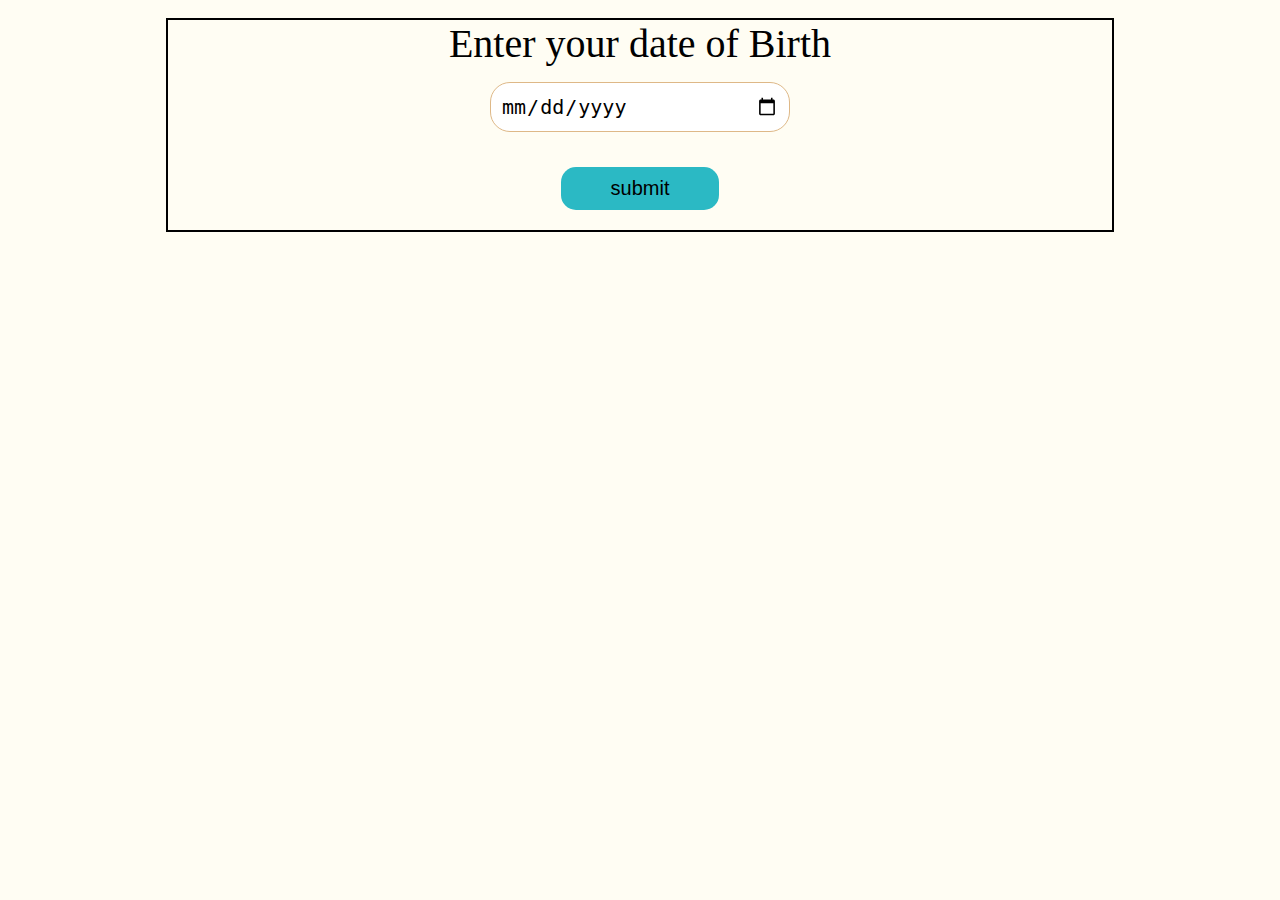
<file: birthday calculator.html>
<!DOCTYPE html>
<html lang="en">
  <head>
    <meta charset="UTF-8" />
    <meta name="viewport" content="width=device-width, initial-scale=1.0" />
    <title>Birthday Calculator</title>
    <style>
      * {
        box-sizing: border-box;
      }
      body {
        display: flex;
        flex-direction: row;

        justify-content: center;
        background-color: rgba(255, 248, 220, 0.349);
      }
      .container {
        border: 2px solid black;
        margin: 10px auto;
        width: 75%;
        display: flex;
        flex-direction: column;
        align-items: center;
        justify-content: center;
      }
      label {
        font-size: 40px;
        margin: 40px;
        text-align: center;
      }
      .birthdayInput {
        width: 300px;
        height: 50px;
        margin: 15px;
        border-radius: 20px;
        padding-left: 10px;
        font-size: 20px;
        padding-right: 10px;
        border: 1px solid burlywood;
      }
      .btn {
        margin: 20px;
        font-size: 20px;
        border-radius: 15px;
        background-color: rgb(43, 185, 196);
        padding: 10px 50px;
        border: none;
      }
    </style>
  </head>
  <body>
    <!-- <form action=""> -->
    <div class="container">
      <div><label for="birthdate">Enter your date of Birth</label></div>
      <div class="input">
        <input
          type="date"
          name="birthdate"
          id="birthDate"
          class="birthdayInput"
        />
      </div>
      <button id="btn" class="btn" type="submit">submit</button>
      <div id="results"></div>
    </div>
    <!-- </form> -->
    <script src="./birthday calculator.js"></script>
    <!-- <script src="/convert date to days code.js"></script> -->
  </body>
</html>
</file>
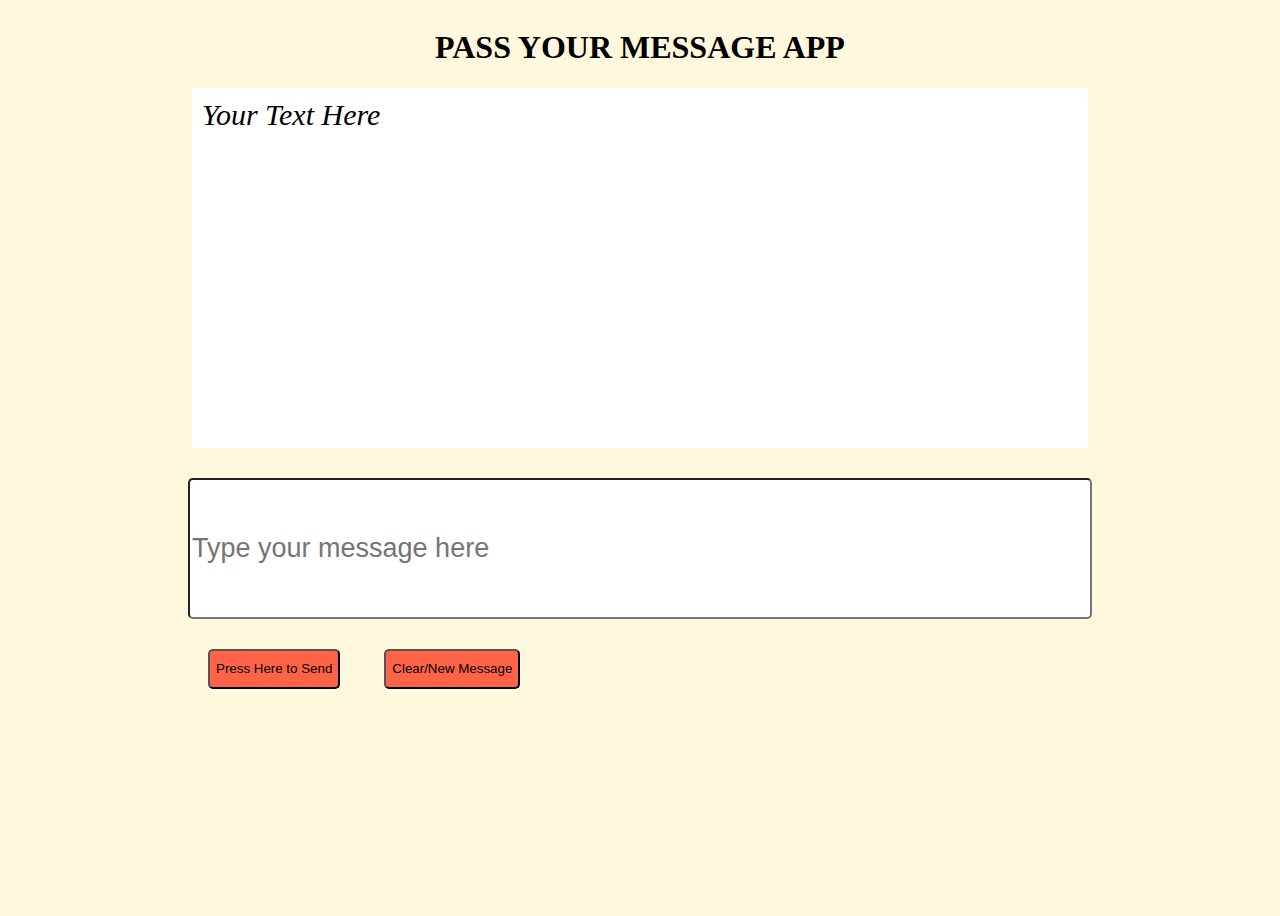
<file: message app.html>
<!DOCTYPE html>
<html lang="en">
  <head>
    <meta charset="UTF-8" />
    <meta name="viewport" content="width=device-width, initial-scale=1.0" />
    <title>Message App</title>
    <style>
      body {
        display: flex;
        flex-direction: column;
        background-color: cornsilk;
        min-height: 100vh;
        align-items: center;
        justify-items: center;
      }
      /* h1 {
      } */
      #display {
        background-color: white;
        height: 40vh;
        width: 70vw;
        margin-bottom: 30px;
      }
      #input {
        width: 70vw;
        height: 15vh;
        font-size: 3vh;
        margin-bottom: 30px;
        border-radius: 5px;
      }
      button {
        height: 40px;
        display: flex;
        flex-direction: row;
        background-color: tomato;
        display: inline-block;
        margin: 0 20px;
        border-radius: 5px;
      }
      span {
        display: block;
        text-align: left;
        padding: 10px;
        font-size: 30px;
        font-style: oblique;
      }
      .buttons:hover {
        background-color: rgb(230, 147, 132);
      }
    </style>
  </head>
  <body>
    <h1>PASS YOUR MESSAGE APP</h1>
    <div id="display"><span id="message">Your Text Here</span></div>
    <form action="" method="dialog">
    <input type="text" id="input" placeholder="Type your message here" />
    <div>
      <button  class="buttons" id="send">
        Press Here to Send
      </button>
      <button class="buttons" id="clear">Clear/New Message</button>
      </form>
    </div>

    <script>
      let send = document.getElementById("send");
      let clear = document.getElementById("clear");
      let input = document.getElementById("input");
      let message = document.getElementById("message");
      send.addEventListener("click", sendText);
      function sendText() {
        let text = input.value;
        message.innerText = text;
        input.value = "";
      }
      clear.addEventListener("click", clearText);
      function clearText() {
        message.innerText = " ";
        input.value = "";
      }
    </script>
  </body>
</html>
</file>
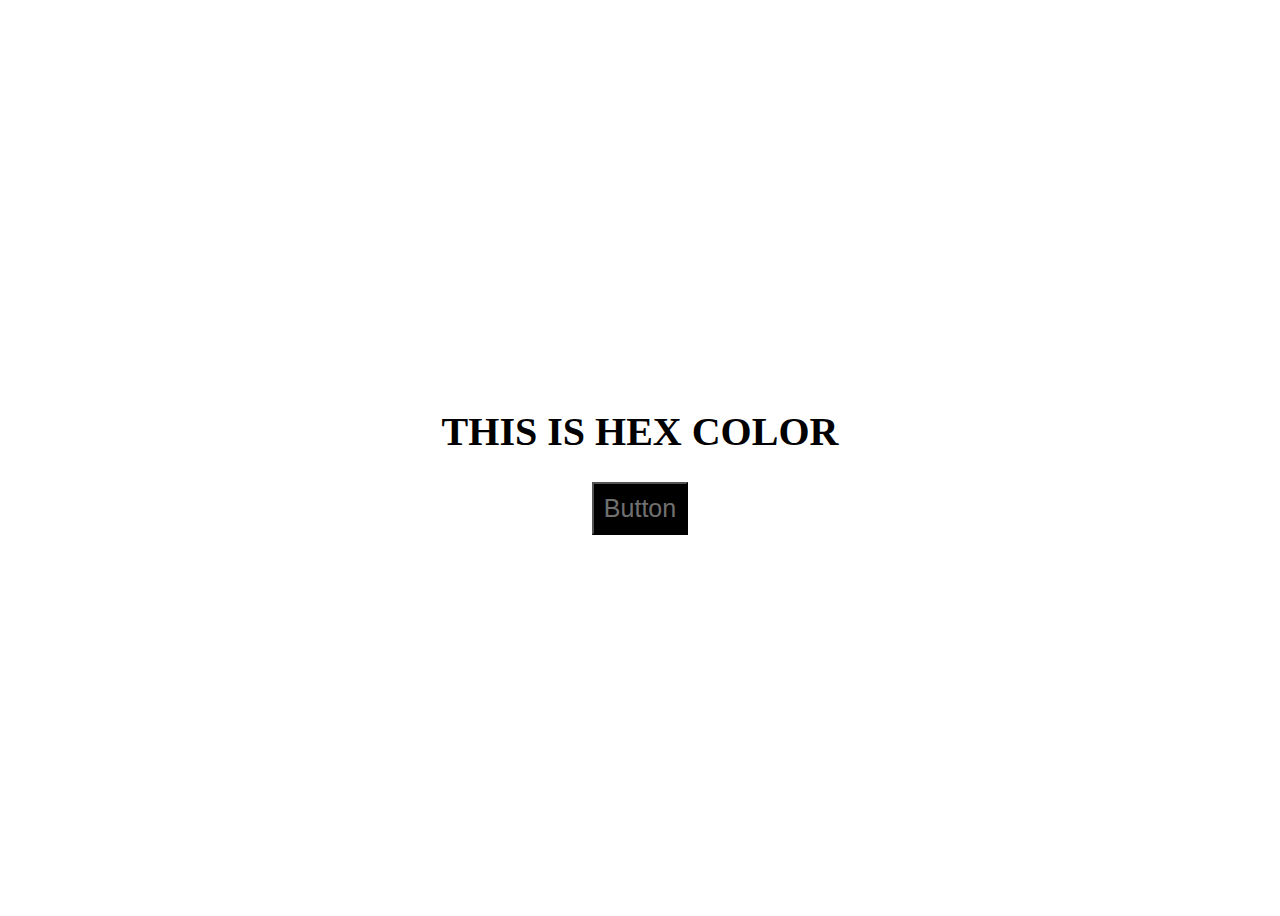
<file: Random color.html>
<!DOCTYPE html>
<html lang="en">
  <head>
    <meta charset="UTF-8" />
    <meta name="viewport" content="width=device-width, initial-scale=1.0" />
    <title>Random Color Generator</title>
    <style>
      #body {
        display: flex;
        flex-direction: column;
        align-items: center;
        justify-content: center;
        min-height: 100vh;
      }
      #h1 {
        font-size: 40px;
      }
      #btn {
        font-size: 25px;
        padding: 10px;
        color: rgba(225, 225, 225, 0.5);
        background-color: black;
      }
    </style>
  </head>
  <body id="body">
    <h1 id="h1">THIS IS HEX COLOR <span id="span"></span></h1>
    <button id="btn">Button</button>
    <script>
      let color = "#";
      let colors = [0, 1, 2, 3, 4, 5, 6, 7, 8, 9, "a", "b", "c", "d", "e", "f"];

      let btn = document.getElementById("btn");

      function setcolor() {
        color = "#";
        for (let i = 0; i < 6; i++) {
          let random = Math.floor(Math.random() * colors.length);
          let value = colors[random];
          color += value;
          console.log(color);
        }
        document.getElementById("body").style.backgroundColor = color;
        document.getElementById("span").innerHTML = color;
      }
      btn.addEventListener("click", setcolor);
      //setInterval(setcolor, 3000);
    </script>
  </body>
</html>
</file>
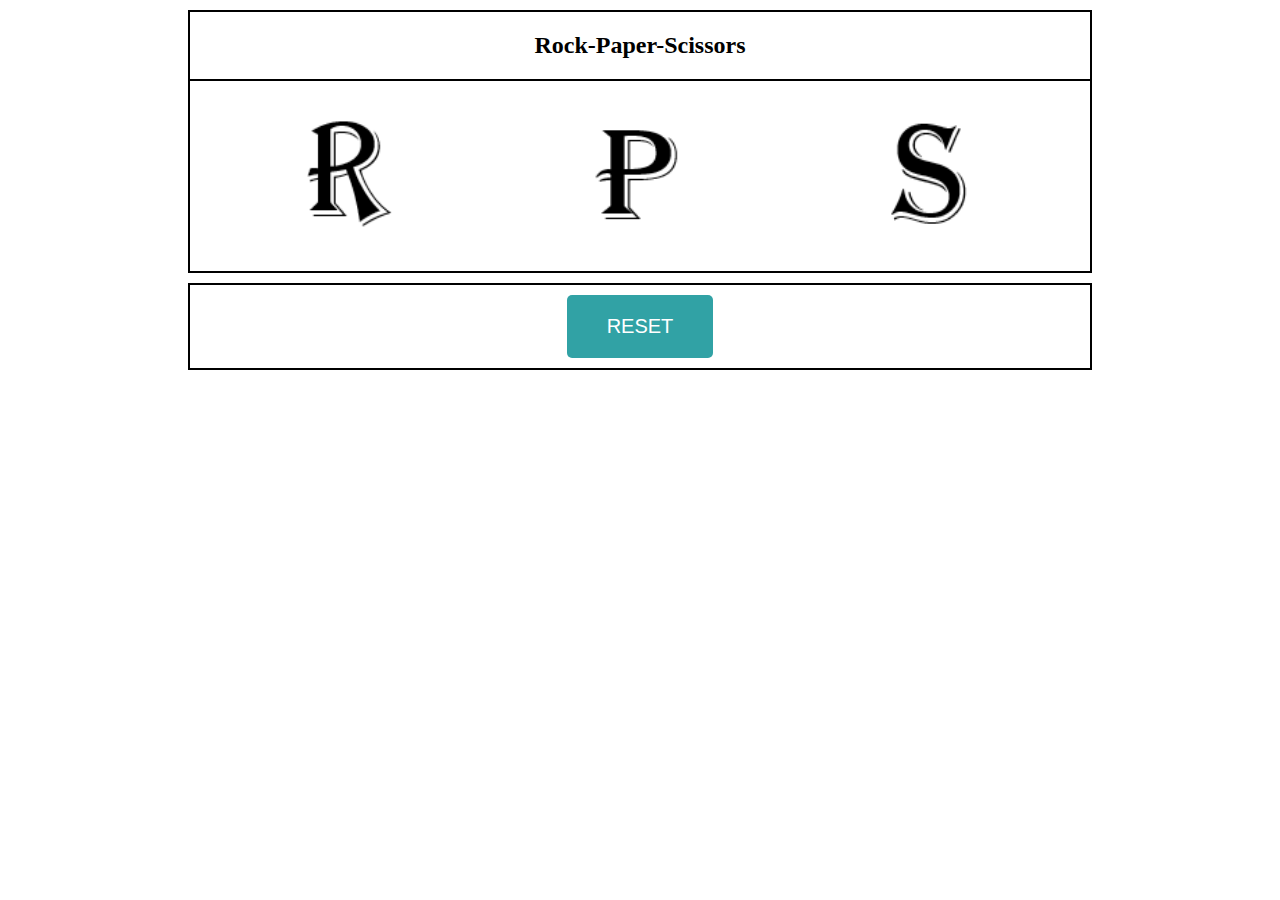
<file: Rock-Paper-Scissors.html>
<!DOCTYPE html>
<html lang="en">

<head>
    <meta charset="UTF-8">
    <meta name="viewport" content="width=device-width, initial-scale=1.0">
    <title>Rock-Paper-Scissors</title>
    <link rel="stylesheet" href="./RPS/RPS-CSS.css">
</head>

<body>
    <div class="container">
        <h2 class="text">Rock-Paper-Scissors</h2>
        <div id="content1" class="rps1">
            <div id="content" class="rps">
                <img src="./RPS/rock.png" alt="Rock" id="rock" onclick="rpsgame(this)">
                <img src="./RPS/paper.png" alt="Rock" id="paper" onclick="rpsgame(this)">
                <img src="./RPS/scissors.png" alt="Rock" id="scissors" onclick="rpsgame(this)">
            </div>
        </div>
    </div>
    <div class="container-2">
        <button id="reload" onclick="reload()"> RESET</button></div>

    <script src=" ./RPS/RPS-Script.js"> </script>
</body>

</html>
</file>
<file: RPS/RPS-CSS.css>
.container,
.container-2 {
    margin: 10px auto;
    max-width: 900px;
    width: 80%;
    border: 2px solid black;
}

.text {
    text-align: center;
}

.rps {
    padding: 10px;
    display: flex;
    flex-wrap: wrap;
    justify-content: space-around;
    border-top: 2px solid black;
}

.rps img {
    width: 150px;
    height: 150px;
    margin: 10px;
}

.rps img:hover {
    box-shadow: 0 5px 15px 0px blue;
}

#reload {
    display: block;
    color: white;
    background-color: rgba(16, 147, 151, 0.863);
    padding: 20px 40px;
    font-size: 20px;
    margin: 10px auto;
    border: none;
    border-radius: 5px;
}

#reload:hover {
    background-color: rgba(16, 146, 151, 0.562);
}
</file>
